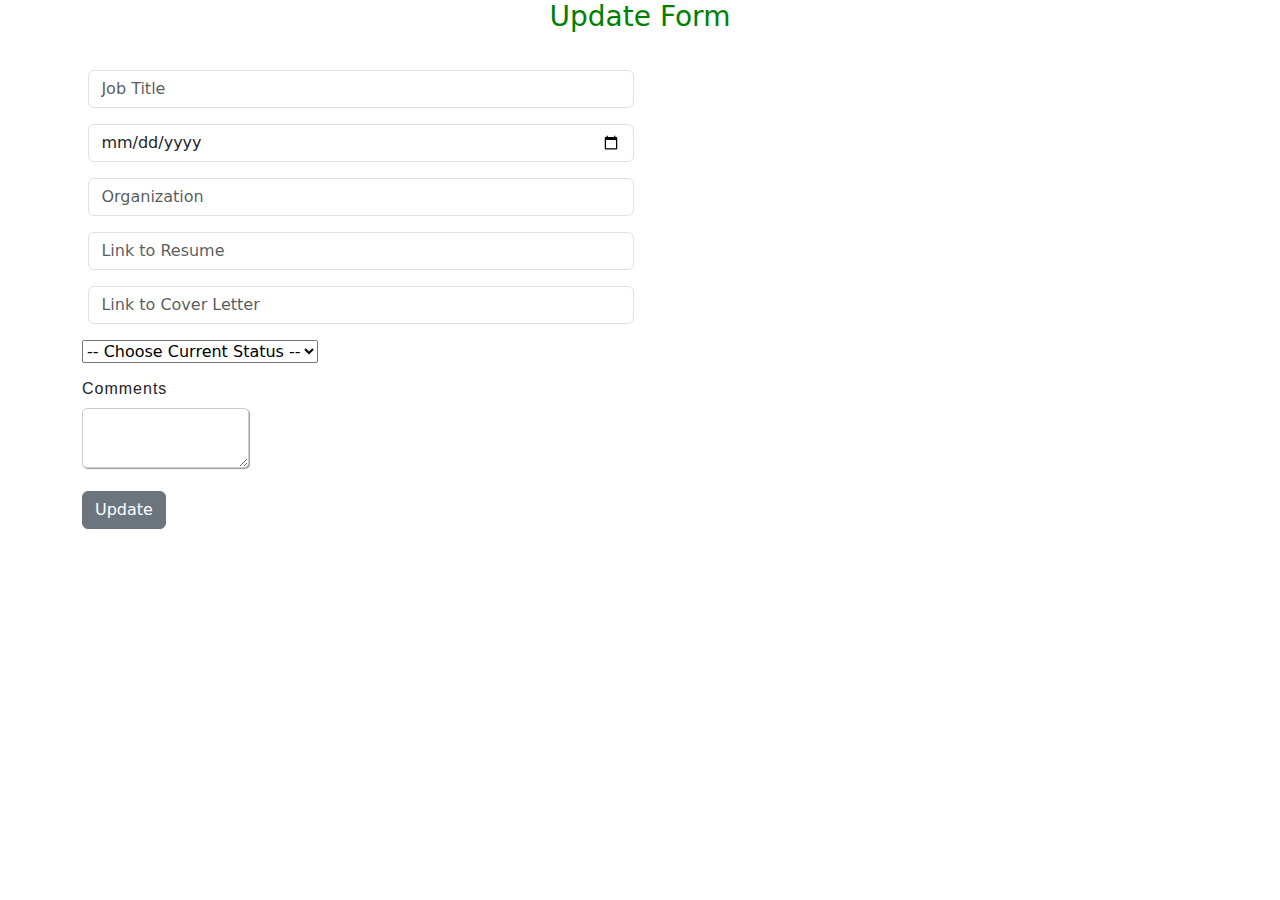
<file: form.html>
<!DOCTYPE html>
<html lang="en" xmlns="http://www.w3.org/1999/html">
<head>
    <meta charset="UTF-8" />
    <meta name="viewport" content="width=device-width, initial-scale=1.0" />
    <meta http-equiv="X-UA-Compatible" content="ie=edge" />
    <title>Job Search Companion</title>
    <meta charset="UTF-8">
    <link href=
            "https://cdn.jsdelivr.net/npm/bootstrap@5.3.0-alpha1/dist/css/bootstrap.min.css"
		rel="stylesheet">
    <link rel="stylesheet" href="style.css">
</head>
<body>
    <div class="container">
            <div class="header">
                <h3>Update Form</h3>
            </div>
        <form method="post" id="google-form">
            <div class="row">
				<div class="col-lg-6">
					<div class="mb-3">
						<input type="text"
							class="form-control
									custom-margin" name="Job Title"
							placeholder="Job Title">
					</div>
                    <div class="mb-3">
						<input type="date"
							class="form-control
									custom-margin" name="Application Date Submitted"
							placeholder="Application Date Submitted">
					</div>
                    <div class="mb-3">
						<input type="text"
							class="form-control
									custom-margin" name="Organization"
							placeholder="Organization">
					</div>
                    <div class="mb-3">
						<input type="url"
							class="form-control
									custom-margin" name="Link to Resume"
							placeholder="Link to Resume" accept="pdf,doc">
					</div>
                    <div class="mb-3">
						<input type="url"
							class="form-control
									custom-margin" name="Link to Cover Letter"
							placeholder="Link to Cover Letter" accept="pdf,doc">
					</div>


                    <div class="mb-3">
                        <select name="Status">
                          <option selected value="">-- Choose Current Status --</option>
                          <option value="Submitted">Submitted</option>
                          <option value="Interview">Interview</option>
                          <option value="Accepted">Accepted</option>
                          <option value="Rejected">Rejected</option>
                        </select>
                    </div>
                    <div class="mb-3">
                        <label class="flex" for="comment">Comments</label>
                        <textarea id="comment" name="Comment"></textarea>
                    </div>

                    <div class="mb-3">
                        <button type="submit" class="btn btn-secondary" id="submit" >
                            Update
                        </button>
                    </div>
                </div>
            </div>
        </form>
    </div>
<script>
      // Get Form by its id
      const form = document.getElementById("google-form");

      // App Script url
      const googleAppScriptUrl = "https://script.google.com/macros/s/AKfycbyBeVlmUwRTA4sKMTFAESa22cs6O6dSEFP_zmmUsK1aK6khCF_7xamz-cTFM0KY4MAt0Q/exec";
      // Function to send data to google form when submit button is clicked
      form.addEventListener("submit", (e) => {
        e.preventDefault();
        try {
          fetch(googleAppScriptUrl, {
            method: "POST",
            mode: "no-cors",
            body: new FormData(form),
          }).then(() => {
            // Do something After successful submission
            console.log("success");
            alert("Successfully Submitted");
          });
        } catch (error) {
          // Do something for the error case
          console.log(error);
        }
      });
    </script>
</body>
</html>
</file>
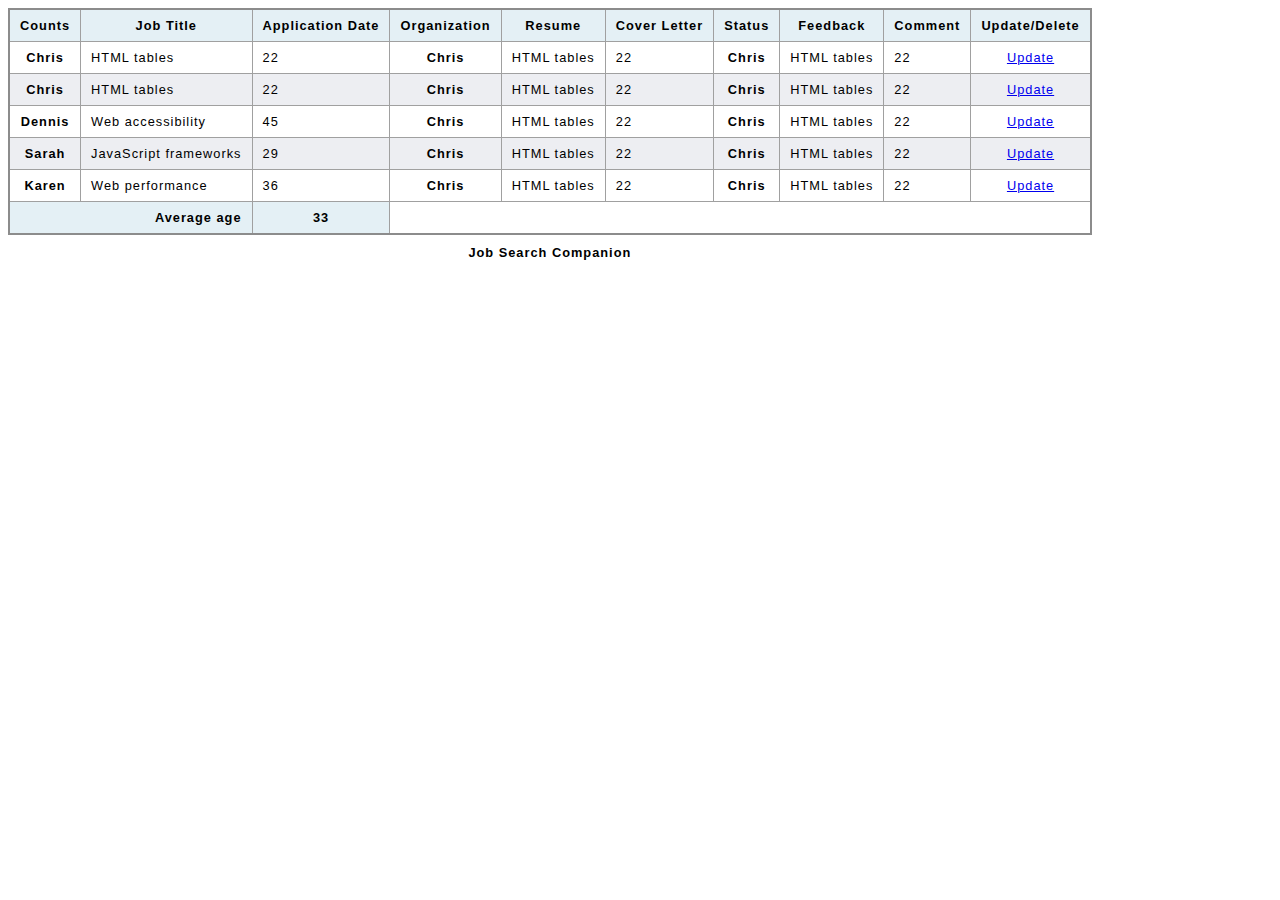
<file: main.html>
<!DOCTYPE html>
<html lang="en">
<head>
    <meta charset="UTF-8">
    <title>Table</title>
    <link rel="stylesheet" href="style.css">
</head>
<body>
<table>
  <caption>
    Job Search Companion
  </caption>
  <thead>
    <tr>
      <th scope="col">Counts</th>
      <th scope="col">Job Title</th>
      <th scope="col">Application Date</th>
      <th scope="col">Organization</th>
      <th scope="col">Resume</th>
      <th scope="col">Cover Letter</th>
      <th scope="col">Status</th>
      <th scope="col">Feedback</th>
      <th scope="col">Comment</th>
      <th scope="col">Update/Delete</th>
    </tr>
  </thead>
  <tbody>
    <tr>
      <th scope="row">Chris</th>
      <td>HTML tables</td>
      <td>22</td>
      <th scope="row">Chris</th>
      <td>HTML tables</td>
      <td>22</td>
      <th scope="row">Chris</th>
      <td>HTML tables</td>
      <td>22</td>
      <td><a href="form.html">Update</a></td>
    </tr>
    <tr>
      <th scope="row">Chris</th>
      <td>HTML tables</td>
      <td>22</td>
      <th scope="row">Chris</th>
      <td>HTML tables</td>
      <td>22</td>
      <th scope="row">Chris</th>
      <td>HTML tables</td>
      <td>22</td>
      <td><a href="form.html">Update</a></td>
    </tr>
    <tr>
      <th scope="row">Dennis</th>
      <td>Web accessibility</td>
      <td>45</td>
      <th scope="row">Chris</th>
      <td>HTML tables</td>
      <td>22</td>
      <th scope="row">Chris</th>
      <td>HTML tables</td>
      <td>22</td>
      <td><a href="form.html">Update</a></td>
    </tr>
    <tr>
      <th scope="row">Sarah</th>
      <td>JavaScript frameworks</td>
      <td>29</td>
      <th scope="row">Chris</th>
      <td>HTML tables</td>
      <td>22</td>
      <th scope="row">Chris</th>
      <td>HTML tables</td>
      <td>22</td>
      <td><a href="form.html">Update</a></td>
    </tr>
    <tr>
      <th scope="row">Karen</th>
      <td>Web performance</td>
      <td>36</td>
      <th scope="row">Chris</th>
      <td>HTML tables</td>
      <td>22</td>
      <th scope="row">Chris</th>
      <td>HTML tables</td>
      <td>22</td>
      <td><a href="form.html">Update</a></td>
    </tr>
  </tbody>
  <tfoot>
    <tr>
      <th scope="row" colspan="2">Average age</th>
      <td>33</td>
    </tr>
  </tfoot>
</table>

</body>
</html>
</file>
<file: style.css>
table {
  border-collapse: collapse;
  border: 2px solid rgb(140 140 140);
  font-family: sans-serif;
  font-size: 0.8rem;
  letter-spacing: 1px;
}

caption {
  caption-side: bottom;
  padding: 10px;
  font-weight: bold;
}

thead,
tfoot {
  background-color: rgb(228 240 245);
}

th,
td {
  border: 1px solid rgb(160 160 160);
  padding: 8px 10px;
}

td:last-of-type {
  text-align: center;
}

tbody > tr:nth-of-type(even) {
  background-color: rgb(237 238 242);
}

tfoot th {
  text-align: right;
}

tfoot td {
  font-weight: bold;
}

label,
textarea {
  font-size: 0.8rem;
  letter-spacing: 1px;
}

textarea {
  padding: 10px;
  max-width: 100%;
  line-height: 1.5;
  border-radius: 5px;
  border: 1px solid #ccc;
  box-shadow: 1px 1px 1px #999;
}
p,
label {
  font:
    1rem 'Fira Sans',
    sans-serif;
}

input {
  margin: 0.4rem;
}

label,
input {
  margin-bottom: 10px;
}

label {
  padding-right: 10px;
}
.form-control {
			margin-bottom: 10px;
		}

		.header {
			text-align: center;
			margin-bottom: 30px;
			color: green;
		}
.flex {
display: flex;
}
</file>
